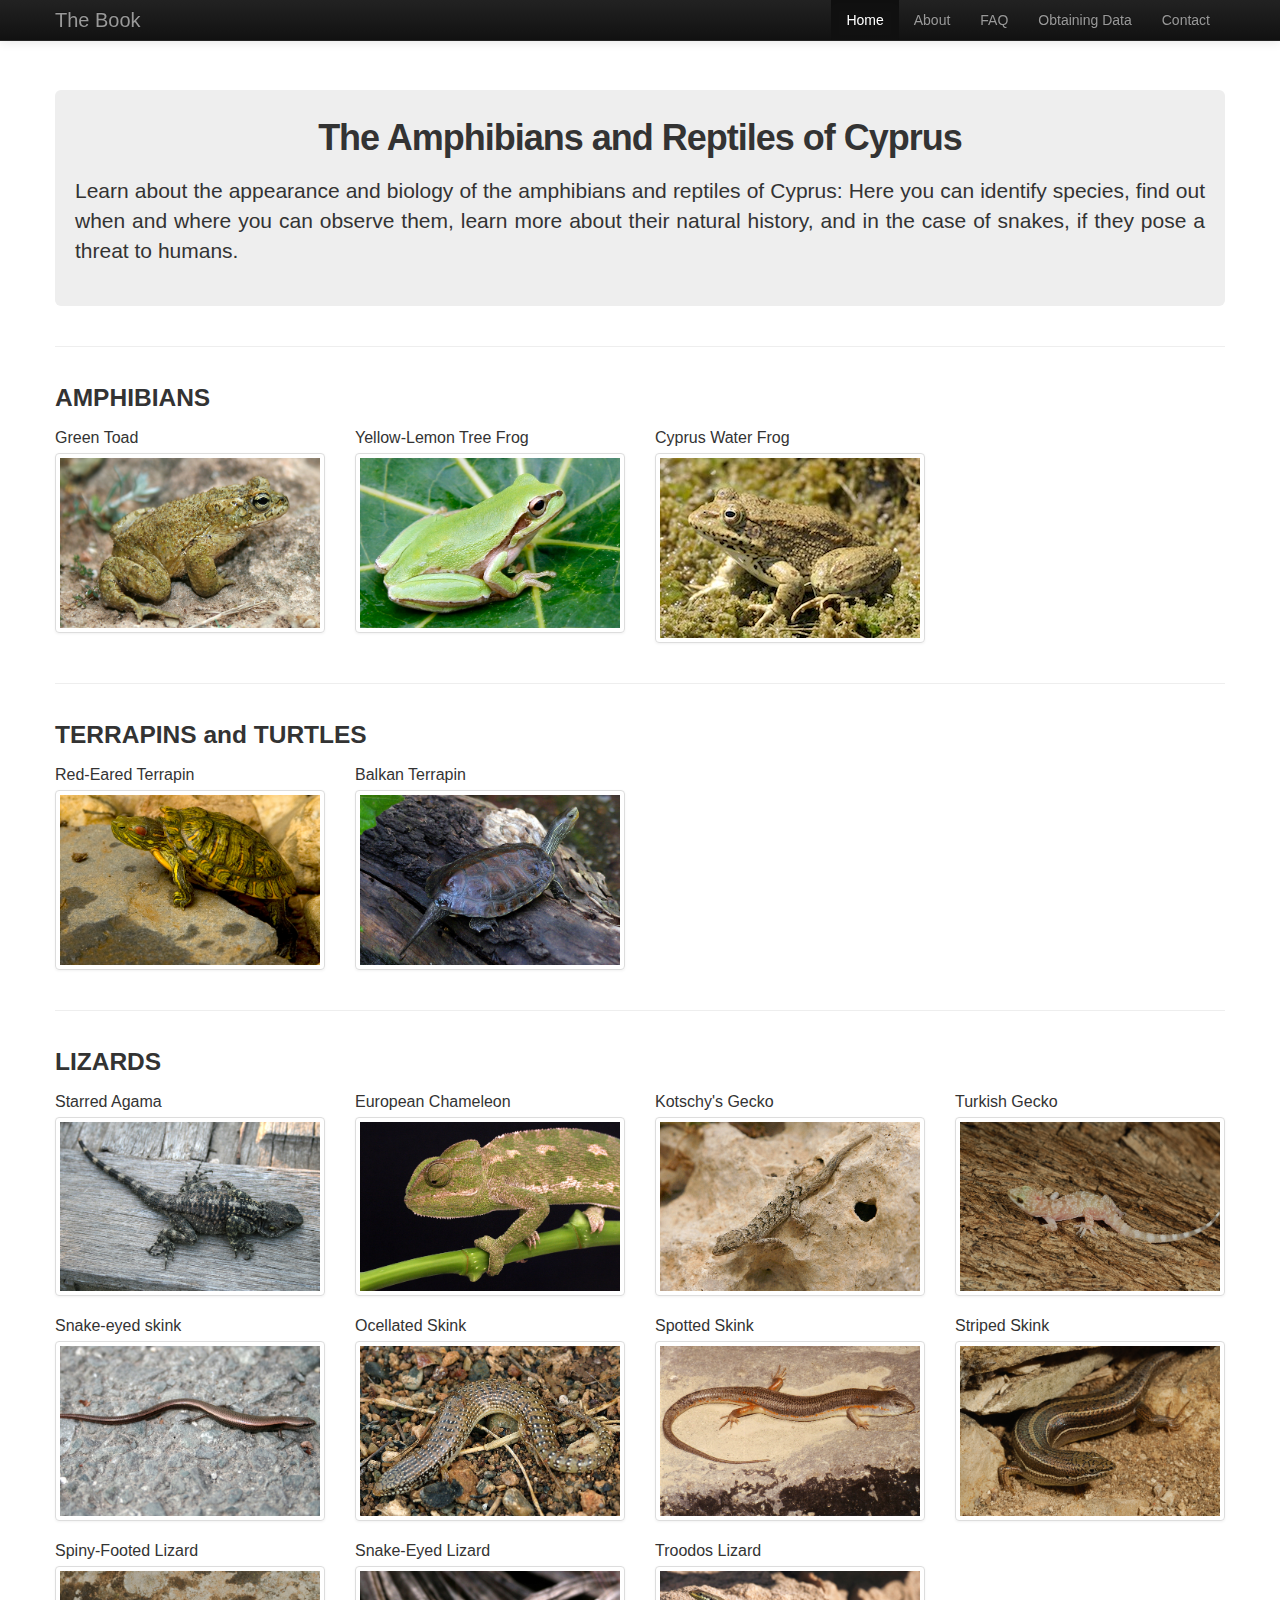
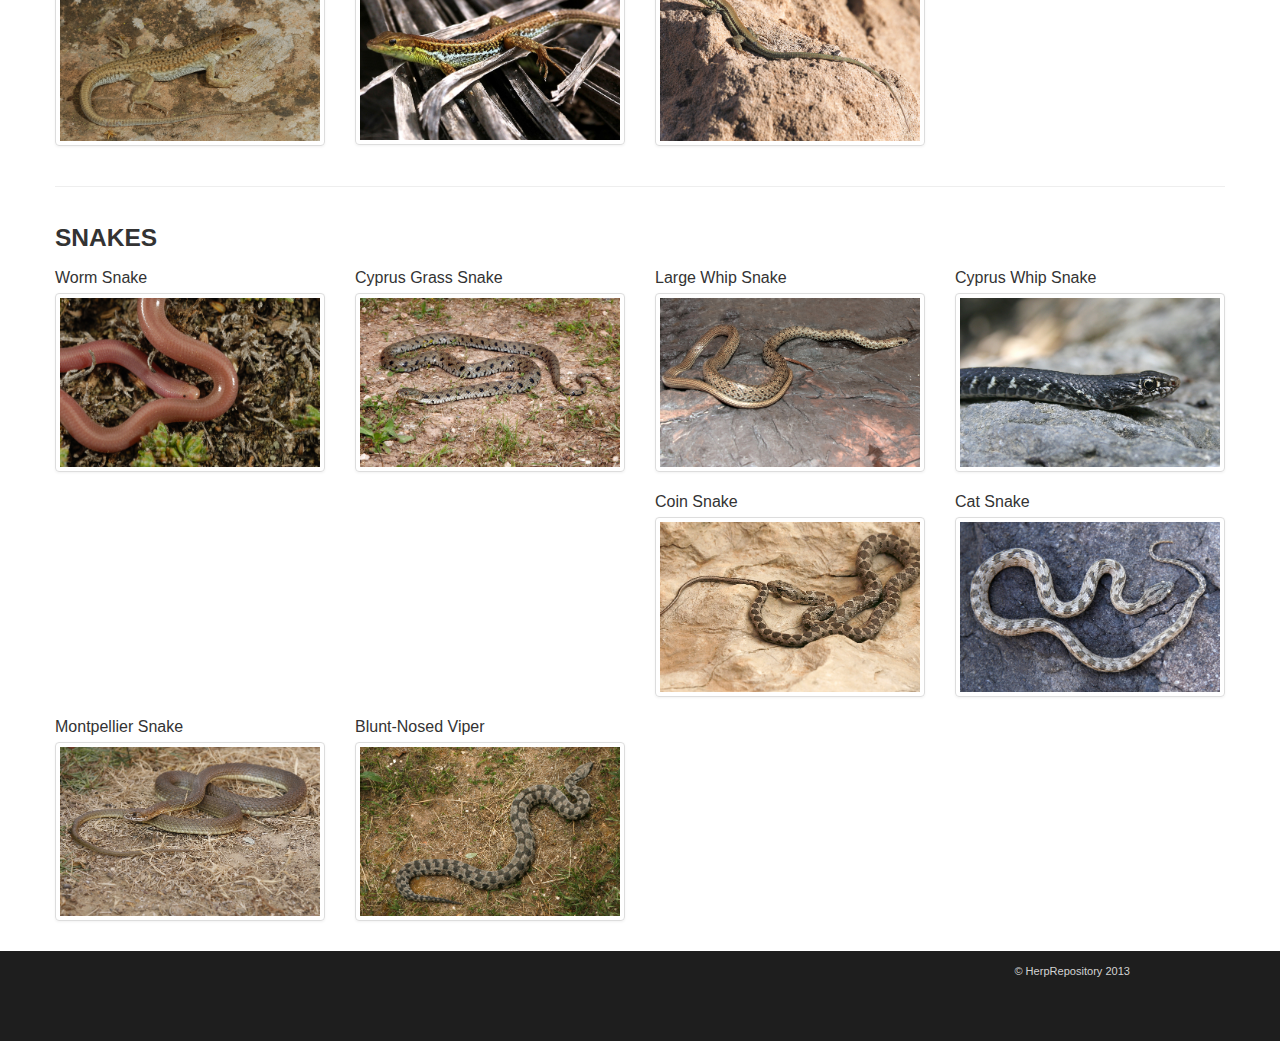
<file: AmphibiansReptiles/educate.html>
<!DOCTYPE html>
	<!--[if lt IE 7]>      <html class="no-js lt-ie9 lt-ie8 lt-ie7"> <![endif]-->
	<!--[if IE 7]>         <html class="no-js lt-ie9 lt-ie8"> <![endif]-->
	<!--[if IE 8]>         <html class="no-js lt-ie9"> <![endif]-->
	<!--[if gt IE 8]>      <html class="no-js"> <!--<![endif]-->

	<head>
		<meta charset="utf-8">
		<meta http-equiv="X-UA-Compatible" content="IE=edge,chrome=1">
		<title>Educate Yourself</title>
		<meta name="description" content="">
		<meta name="viewport" content="width=device-width">
		<link rel="shortcut icon" href="favicon.ico" />
		<link rel="apple-touch-icon" sizes="57x57" href="apple-touch-icon.png" />
	
		<!-- Place favicon.ico and apple-touch-icon.png in the root directory -->
	
		<link rel="stylesheet" href="css/bootstrap.css">
		<link rel="stylesheet" href="css/bootstrap-responsive.css">
	</head>


	<body data-spy="scroll" data-offset="150">
		<!--[if lt IE 7]>
		<p class="chromeframe">You are using an <strong>outdated</strong> browser. 
		Please <a href="http://browsehappy.com/">upgrade your browser</a> 
		or <a href="http://www.google.com/chromeframe/?redirect=true">activate Google Chrome Frame</a> to improve your experience.</p>
		<![endif]-->
		
		
		<!-- SITE CONTENT BEGINS HERE -->
		
		<!-- BEGIN Navbar -->
		<div class="navbar navbar-inverse navbar-fixed-top">
			<div class="navbar-inner">
				<div class="container">
					<a class="btn btn-navbar" data-toggle="collapse" data-target=".nav-collapse">
						<span class="icon-bar"></span>
						<span class="icon-bar"></span>
						<span class="icon-bar"></span>
						<span class="icon-bar"></span>
					</a>
					<a class="brand" href="theBook.html">The Book</a>
					<div class="nav-collapse collapse">
						<ul class="nav pull-right">
							<li class="active"><a href="index.html#Home">Home</a></li>
							<li><a href="index.html#About">About</a></li>
	              			<li><a href="index.html#FAQ">FAQ</a></li>
	              			<li><a href="index.html#Research">Obtaining Data</a></li>
	              			<li><a href="index.html#Contact">Contact</a></li>
						</ul>
					</div>
				</div>
			</div>
		</div>
		<!-- END Navbar -->
		
		<div class="container container-fluid"> <!-- Container for entire body other than navbar -->
			
			<!-- Main hero unit -->
			<section id="Intro">
				<br><br>
				<div class="hero-unit" id="top">
					<h1 align="center">The Amphibians and Reptiles of Cyprus</h1>
					<br>
					<p class="lead" align="justify">Learn about the appearance and biology of the amphibians and reptiles of Cyprus:
						 Here you can identify species, find out when and where you can observe them, learn more about their natural history, and
						  in the case of snakes, if they pose a threat to humans. 
					</p>
				</div>
			</section>
			<!-- END hero unit -->
			
			
			
			<!-- BEGIN Explore Section -->
			<section id="Explore">
				<div class="container">
					
					<hr>
					
					<!-- Frog Section -->
					
					<div class="container">
					<h3>AMPHIBIANS</h3>
					</div>
					
					<ul class="thumbnails">
						<li class="span3">
							<p class="species">Green Toad</p>
							<a href="#" id="GreenToad" class="thumbnail" rel="popover" data-original-title="Lat. <i><b>Bufo viridis</b></i> s.l.<br>Family Bufonidae" 
								data-content="<b>Habitat.</b> A wide variety of water environments, such as streams, dams and brackish lakes.<br>
											<b>Prey.</b> Insects, spiders, worms, mollusks. No detailed information available.<br>
												<b>Reproduction.</b> Toads start mating in February and deposit eggs in mid March in long egg string.<br> 
												<b>Conservation Status.</b> Least Concern."
							data-placement="bottom" data-trigger="hover">
								<img src="img/species/GreenToad 1.jpg" alt="Green Toad"/>
							</a>
						</li>
						<li class="span3">
							<p class="species">Yellow-Lemon Tree Frog</p>
							<a href="#" id="YellowLemonTreeFrog" class="thumbnail" rel="popover" data-original-title="Lat. <i><b>Hyla savignyi</b></i><br>Family Hylidae" 
								data-content="<b>Habitat.</b> Usually found in vegetation close to a water body, such as streams, ponds, and dams.<br>
											<b>Prey.</b> Insects, spiders. No detailed information available.<br>
												<b>Reproduction.</b> Mating starts in February, egg deposition occurs well into April, first tadpoles can be found in late February/ early March.<br> 
												<b>Conservation Status.</b> Least Concern."
							data-placement="bottom" data-trigger="hover">
								<img src="img/species/Yellow-Lemon Tree Frog.jpg" alt="Yellow-Lemon Tree Frog"/>
							</a>
						</li>
						<li class="span3">
							<p class="species">Cyprus Water Frog</p>
							<a href="#" id="CyprusWaterFrog" class="thumbnail" rel="popover" data-original-title="Lat. <i><b>Pelophylax cypriensis</b></i><br>Family Ranidae" 
								data-content="<b>Habitat.</b> Wide variety of water bodies, including brackish water.<br>
											<b>Prey.</b> Mainly aquatic and terrestrial insects, but occasionally even mosquito fish and other vertebrates (lizards, birds).<br>
												<b>Reproduction.</b> Mating starts in early spring, egg deposition from mid March to end of May.<br> 
												<b>Conservation Status.</b> Least Concern.<br>
												<b>Remark.</b> This species was described only in 2012!"
							data-placement="bottom" data-trigger="hover">
								<img src="img/species/Cyprus Water Frog 1.jpg" alt="Cyprus Water Frog"/>
							</a>
						</li>
					</ul>
					
					<hr>
					
					<!-- Turtle Section -->	
					
					<div class="container">
					<h3>TERRAPINS and TURTLES</h3>
					</div>
					
					<ul class="thumbnails">
						<li class="span3">
							<p class="species">Red-Eared Terrapin</p>
							<a href="#" id="RedEaredTerrapin" class="thumbnail" rel="popover" data-original-title="Lat. <i><b>Trachemys scripta elegans</b></i><br>Family Emydidae" 
								data-content="<b>Habitat.</b> Mostly dams and streams. Introduced to Cyprus from the U.S.<br>
											<b>Prey.</b> Unknown in Cyprus, but probably similar to the Balkan Terrapin.<br>
												<b>Reproduction.</b> Not reported to happen in Cyprus.<br> 
												<b>Conservation Status.</b> Not native to Cyprus."
							data-placement="bottom" data-trigger="hover">
								<img src="img/species/Red-eared Terrapin.jpg" alt="Red Eared Terrapin"/>
							</a>
						</li>

						<li class="span3">
							<p class="species">Balkan Terrapin</p>
							<a href="#" id="BalkanTerrapin" class="thumbnail" rel="popover" data-original-title="Lat. <i><b>Mauremys rivulata</b></i><br>Family Geoemydidae" 
								data-content="<b>Habitat.</b> Mainly fresh water streams and ponds.<br>
											<b>Prey.</b> Metamorphosed amphibians and their tadpoles, aquatic insects, mollusks, plants.<br>
												<b>Reproduction.</b> Mating can be both during Winter or in Spring, depending on weather conditions. Eggs incubate for about 4 months.<br> 
												<b>Conservation Status.</b> Endangered in Cyprus."
							data-placement="bottom" data-trigger="hover">
								<img src="img/species/Balkan Terrapin.jpg" alt="Balkan Terrapin"/>
							</a>
						</li>
					</ul>

					<hr>
					
					<!-- Lizard Section -->	
					
					<div class="container">
					<h3>LIZARDS</h3>
					</div>
					
					<ul class="thumbnails">
						<li class="span3">
							<p class="species">Starred Agama</p>
							<a href="#" id="StarredAgama" class="thumbnail" rel="popover" data-original-title="Lat. <i><b>Laudakia stellio cypriaca</b></i><br>Family Agamidae" 
								data-content="<b>Habitat.</b> Found in a wide variety of habitats, e.g. dry rocky areas, plantations, gardens, …<br>
											<b>Prey.</b> Insects, spiders, young mice, young birds, vegetables, flowers.<br>
												<b>Reproduction.</b> Two clutches are laid per year, usually in late Spring and Summer. No information on clutch size and incubation period.<br> 
												<b>Conservation Status.</b> Not listed in the Red List."
							data-placement="bottom" data-trigger="hover">
								<img src="img/species/Starred Agama.jpg" alt="Starred Agama"/>
							</a>
						</li>
						<li class="span3">
							<p class="species">European Chameleon</p>
							<a href="#" id="EuropeanChameleon" class="thumbnail" rel="popover" data-original-title="Lat. <i><b>Chamaeleo chamaeleon recticrista</b></i><br>Family Chamaeleonidae" 
								data-content="<b>Habitat.</b> Vineyards, pine forests, scrubland, gardens, plantations; generally areas with enough vegetation.<br>
											<b>Prey.</b> Insects and other invertebrates.<br>
												<b>Reproduction.</b> Mating occurs in late Summer and early Autumn and eggs are laid shortly after, but the young hatch only in the following Summer.<br> 
												<b>Conservation Status.</b> Not listed in the Red List."
							data-placement="bottom" data-trigger="hover">
								<img src="img/species/Chameleon.jpg" alt="European Chameleon"/>
							</a>
						</li>
						<li class="span3">
							<p class="species">Kotschy's Gecko</p>
							<a href="#" id="KotschysGecko" class="thumbnail" rel="popover" data-original-title="Lat. <i><b>Cyrtopodion kotschyi fitzingeri</b></i><br>Family Gekkonidae" 
								data-content="<b>Habitat.</b> Shrubland, pine forests, gardens, cultivated land.<br>
											<b>Prey.</b> Invertebrates.<br>
												<b>Reproduction.</b> Deposition of up to two eggs usually in May/June, but often earlier in the year.<br> 
												<b>Conservation Status.</b> Not listed in the Red List."
							data-placement="bottom" data-trigger="hover">
								<img src="img/species/Kotschy'sGecko.jpg" alt="Kotschy's Gecko"/>
							</a>
						</li>
						<li class="span3">
							<p class="species">Turkish Gecko</p>
							<a href="#" id="TurkishGecko" class="thumbnail" rel="popover" data-original-title="Lat. <i><b>Hemidactylus turcicus</b></i><br>Family Gekkonidae" 
								data-content="<b>Habitat.</b> Shrubland, agricultural areas, often in abandoned and occupied houses.<br>
											<b>Prey.</b> Invertebrates.<br>
												<b>Reproduction.</b> First mating in March; two eggs are deposited 2-3 times each year.<br> 
												<b>Conservation Status.</b> Not listed in the Red List."
							data-placement="bottom" data-trigger="hover">
								<img src="img/species/TurkishGecko 1.jpg" alt="Turkish Gecko"/>
							</a>
						</li>
						<li class="span3">
							<p class="species">Snake-eyed skink</p>
							<a href="#" id="SnakeEyedSkink" class="thumbnail" rel="popover" data-original-title="Lat. <i><b>Ablepharus b. budaki</b></i><br>Family Scincidae" 
								data-content="<b>Habitat.</b> Deciduous leaf litter in vegetated areas, such as forests or plantations.<br>
											<b>Prey.</b> Insects, especially ants and termites.<br>
												<b>Reproduction.</b> Two to five eggs are deposited in early Spring, young appear by mid July.<br> 
												<b>Conservation Status.</b> Least Concern."
							data-placement="bottom" data-trigger="hover">
								<img src="img/species/Snake-Eyed Skink.jpg" alt="Snake-Eyed Skink"/>
							</a>
						</li>
						<li class="span3">
							<p class="species">Ocellated Skink</p>
							<a href="#" id="OcellatedSkink" class="thumbnail" rel="popover" data-original-title="Lat. <i><b>Chalcides o. ocellatus</b></i><br>Family Scincidae" 
								data-content="<b>Habitat.</b> Grassy/bushy, sandy lowland slopes with scattered stones, pine macchia, shrubland.<br>
											<b>Prey.</b> Invertebrates, juvenile lizards (e.g. Spiny-footed lizard).<br>
												<b>Reproduction.</b> Ovoviviparous, i.e. embryos grow inside eggs in the body of the mother, but hatch upon egg deposition.<br> 
												<b>Conservation Status.</b> Not listed in the Red List."
							data-placement="bottom" data-trigger="hover">
								<img src="img/species/Ocellated Skink.jpg" alt="Ocellated Skink"/>
							</a>
						</li>
						<li class="span3">
							<p class="species">Spotted Skink</p>
							<a href="#" id="SpottedSkink" class="thumbnail" rel="popover" data-original-title="Lat. <i><b>Eumeces s. schneiderii</b></i><br>Family Scincidae" 
								data-content="<b>Habitat.</b>  Dry bushy areas with rock outcrops.<br>
											<b>Prey.</b> Invertebrates, including snails and bird spiders, other skinks.<br>
												<b>Reproduction.</b> No information available, but likely oviparous.<br> 
												<b>Conservation Status.</b> Unknown, but very rarely observed."
							data-placement="bottom" data-trigger="hover">
								<img src="img/species/Spotted Skink.jpg" alt="Spotted Skink"/>
							</a>
						</li>
						<li class="span3">
							<p class="species">Striped Skink</p>
							<a href="#" id="StripedSkink" class="thumbnail" rel="popover" data-original-title="Lat. <i><b>Trachylepis vittata</b></i><br>Family Scincidae" 
								data-content="<b>Habitat.</b> More humid bushy areas, with rock outcrops.<br>
											<b>Prey.</b> Invertebrates.<br>
												<b>Reproduction.</b> Ovoviviparous. Females give birth to one to six young.<br> 
												<b>Conservation Status.</b> Least Concern."
							data-placement="bottom" data-trigger="hover">
								<img src="img/species/Striped Skink.jpg" alt="Striped Skink"/>
							</a>
						</li>
						<li class="span3">
							<p class="species">Spiny-Footed Lizard</p>
							<a href="#" id="SpinyFootedLizzard" class="thumbnail" rel="popover" data-original-title="Lat. <i><b>Acanthodactylus s. schreiberi</b></i><br>Family Lacertidae" 
								data-content="<b>Habitat.</b> Open, sandy areas with little vegetation, where they can build their burrows.<br>
											<b>Prey.</b> Invertebrates.<br>
												<b>Reproduction.</b> Two to four eggs are laid up to three times a year.<br> 
												<b>Conservation Status.</b> Endangered."
							data-placement="bottom" data-trigger="hover">
								<img src="img/species/Spiny-Footed Lizard 1.jpg" alt="Spiny-Footed Lizard"/>
							</a>
						</li>
						<li class="span3">
							<p class="species">Snake-Eyed Lizard</p>
							<a href="#" id="SnakeEyedLizard" class="thumbnail" rel="popover" data-original-title="Lat. <i><b>Ophisops elegans schlueteri</b></i><br>Family Lacertidae" 
								data-content="<b>Habitat.</b> Most widespread lizard on the island, occurring in many different habitats, usually with dry microclimate.<br>
											<b>Prey.</b> Invertebrates.<br>
												<b>Reproduction.</b> Mating starts in February/March; two to six eggs are laid three times a year.<br> 
												<b>Conservation Status.</b> Not listed in the Red List."
							data-placement="bottom" data-trigger="hover">
								<img src="img/species/Snake-Eyed Lizard 1.jpg" alt="Snake Eyed Lizard"/>
							</a>
						</li>
						<li class="span3">
							<p class="species">Troodos Lizard</p>
							<a href="#" id="TrodosLizard" class="thumbnail" rel="popover" data-original-title="Lat. <i><b>Phoenicolacerta troodica</b></i><br>Family Lacertidae" 
								data-content="<b>Habitat.</b> Gardens, fields, orchards, rocky forested areas; NOT restricted to the Troodos Mountains.<br>
											<b>Prey.</b> Invertebrates, fruits, salad.<br>
												<b>Reproduction.</b> Two to six eggs deposited in late Spring (April/May).<br> 
												<b>Conservation Status.</b> Least Concern."
							data-placement="bottom" data-trigger="hover">
								<img src="img/species/Troodos Lizard.jpg" alt="Troodos Lizard"/>
							</a>
						</li>
					</ul>
					
					<hr>
					
					<!-- Snakes Section -->
					
					<div class="container">
					<h3>SNAKES</h3>
					</div>
						
					<ul class="thumbnails">
						<li class="span3">
							<p class="species">Worm Snake</p>
							<a href="#" id="WormSnake" class="thumbnail" rel="popover" data-original-title="Lat. <i><b>Typhlops vermicularis</b></i><br>Family Typhlopidae" 
								data-content="<b>Habitat.</b> Hilly areas with little vegetation, gardens, goat meadows.<br>
											<b>Prey.</b> Ants, termites, their larvae and eggs.<br>
												<b>Reproduction.</b> No information available.<br> 
												<b>Conservation Status.</b> Not listed in the Red List.<br>
												<i>Non poisonous.</i>"
							data-placement="bottom" data-trigger="hover">
								<img src="img/species/WormSnake.jpg" alt="Worm Snake"/>
							</a>
						</li>
						<li class="span3">
							<p class="species">Cyprus Grass Snake</p>
							<a href="#" id="CyprusGrassSnake" class="thumbnail" rel="popover" data-original-title="Lat. <i><b>Natrix natrix cypriaca</b></i><br>Family Colubridae" 
								data-content="<b>Habitat.</b> Streams, dams, lakes.<br>
											<b>Prey.</b> Almost exclusively Cyprus Water Frogs.<br>
												<b>Reproduction.</b> Four to ten eggs are laid at the end of June/July, with juveniles hatching from July-September.<br> 
												<b>Conservation Status.</b> Critically endangered.<br>
												<i>Non poisonous.</i>"
							data-placement="bottom" data-trigger="hover">
								<img src="img/species/CyprusGrassSnake 2.jpg" alt="Cyprus Grass Snake"/>
							</a>
						</li>
						<li class="span3">
							<p class="species">Large Whip Snake</p>
							<a href="#" id="LargeWhipSnake" class="thumbnail" rel="popover" data-original-title="Lat. <i><b>Dolichophis j. jugularis</b></i><br>Family Colubridae" 
								data-content="<b>Habitat.</b> Most common snake on the island; observed in many different habitats.<br>
											<b>Prey.</b> Lizards, small mammals, birds, snakes (incl. cannibalism), insects.<br>
												<b>Reproduction.</b> Six to eleven eggs deposited in June/July, young hatch in early September.<br> 
												<b>Conservation Status.</b> Not listed in the Red List.<br>
												<i>Non poisonous.</i>"
							data-placement="bottom" data-trigger="hover">
								<img src="img/species/LargeWhipSnake 1.jpg" alt="Large Whip Snake"/>
							</a>
						</li>
						<li class="span3">
							<p class="species">Cyprus Whip Snake</p>
							<a href="#" id="CyprusWhipSnake" class="thumbnail" rel="popover" data-original-title="Lat. <i><b>Hierophis cypriensis</b></i><br>Family Colubridae" 
								data-content="<b>Habitat.</b> Forested areas in the vicinity of streams. Restricted to the Troodos Mountains.<br>
											<b>Prey.</b> Lizards, frogs, snakes, invertebrates.<br>
												<b>Reproduction.</b> No information available. Probably oviparous.<br> 
												<b>Conservation Status.</b> Endangered.<br>
												<b>Remark.</b> Endemic to Cyprus!</b>
												<i>Non poisonous.</i>"
							data-placement="bottom" data-trigger="hover">
								<img src="img/species/CyprusWhipSnake.jpg" alt="Cyprus Whip Snake"/>
							</a>
						</li>
						<li class="span3">
							<p class="species">Coin Snake</p>
							<a href="#" id="CoinSnake" class="thumbnail" rel="popover" data-original-title="Lat. <i><b>Hemorrhois nummifer</b></i><br>Family Colubridae" 
								data-content="<b>Habitat.</b> Dry boulder areas with bushes or trees; stony slopes; old stone houses.<br>
											<b>Prey.</b> Lizards, birds, mice, insects.<br>
												<b>Reproduction.</b> Four to ten eggs are deposited in June/July, with young appearing towards the end of June.<br> 
												<b>Conservation Status.</b> Not listed in the Red List.<br>
												<i>Non poisonous.</i>"
							data-placement="bottom" data-trigger="hover">
								<img src="img/species/coin-snake 2.jpg" alt="Coin Snake"/>
							</a>
						</li>
						<li class="span3">
							<p class="species">Cat Snake</p>
							<a href="#" id="CatSnake" class="thumbnail" rel="popover" data-original-title="Lat. <i><b>Telescopus fallax cyprianus</b></i><br>Family Colubridae" 
								data-content="<b>Habitat.</b> Stony vegetated areas, sometimes along streams.<br>
											<b>Prey.</b> Small mice, lizards, invertebrates.<br>
												<b>Reproduction.</b> Up to 12 eggs (maximum: 19 eggs) laid in June/July; young hatch in September.<br> 
												<b>Conservation Status.</b> Not listed in the Red List.<br>
												<i>Mildly poisonous, not a threat to humans.</i>"
							data-placement="bottom" data-trigger="hover">
								<img src="img/species/CatSnake.jpg" alt="Catsnake"/>
							</a>
						</li>
						<li class="span3">
							<p class="species">Montpellier Snake</p>
							<a href="#" id="MontpellierSnake" class="thumbnail" rel="popover" data-original-title="Lat. <b><i>Malpolon insignitus</i></b> ssp.<br>Family Colubridae" 
								data-content="<b>Habitat.</b> Stony habitats with some vegetation.<br>
											<b>Prey.</b> Rats, mice, birds, lizards, especially the Starred Agama.<br>
												<b>Reproduction.</b> Mating from April-June, deposition of up to 20 eggs from June-August, young hatch in August-September.<br> 
												<b>Conservation Status.</b> Not listed in the Red List.<br>
												<i>Fairly poisonous, retain caution.</i>"
							data-placement="bottom" data-trigger="hover">
								<img src="img/species/MontpellierSnake 1.jpg" alt="Montpellier Snake"/>
							</a>
						</li>
						<li class="span3">
							<p class="species">Blunt-Nosed Viper</p>
							<a href="#" id="BluntNosedViper" class="thumbnail" rel="popover" data-original-title="Lat. <i><b>Macrovipera l. lebetina</b></i><br>Family Viperidae" 
								data-content="<b>Habitat.</b> Meadows, pastures, pine forests, rocky areas, generally often seen close to water sources.<br>
											<b>Prey.</b> Young hares, rats, mice, birds; young prey on lizards and invertebrates.<br>
												<b>Reproduction.</b> Up 23 eggs are deposited in early Summer (June), young hatch 30 days later.<br> 
												<b>Conservation Status.</b> Not listed in the Red List.<br>
												<i>Very poisonous, treat very carefully.</i>"
							data-placement="bottom" data-trigger="hover">
		      				<img src="img/species/Blunt-nosed viper.jpg" alt="Blunt-Nosed Viper"/>
			    			</a>
			  			</li>
					</ul>
				</div>
			</section>
			<!-- END Explore Section -->
			
		
		</div> <!-- END Container for contents of body -->
		
		
		<footer>
			<p align="right"><small>&copy; HerpRepository 2013</small></p>
		</footer>
		
		
		<!-- Le javascript
		================================================== -->
		<!-- Placed at the end of the document so the pages load faster -->
		<script src="js/jquery.js"></script>
		<script src="js/bootstrap-transition.js"></script>
		<script src="js/bootstrap-alert.js"></script>
		<script src="js/bootstrap-modal.js"></script>
		<script src="js/bootstrap-dropdown.js"></script>
		<script src="js/bootstrap-scrollspy.js"></script>
		<script src="js/bootstrap-tab.js"></script>
		<script src="js/bootstrap-tooltip.js"></script>
		<script src="js/bootstrap-popover.js"></script>
		<script src="js/bootstrap-button.js"></script>
		<script src="js/bootstrap-collapse.js"></script>
		<script src="js/bootstrap-carousel.js"></script>
		<script src="js/bootstrap-typeahead.js"></script>
		<script src="js/smoothScroll.js"></script>
		<script type="text/javascript">
			// Call Popovers via java script:
			$('#GreenToad').popover({html : true});
			$('#YellowLemonTreeFrog').popover({html : true});
			$('#CyprusWaterFrog').popover({html : true});
			$('#RedEaredTerrapin').popover({html : true});
			$('#BalkanTerrapin').popover({html : true});
			$('#StarredAgama').popover({html : true});
			$('#EuropeanChameleon').popover({html : true});
			$('#KotschysGecko').popover({html : true});
			$('#TurkishGecko').popover({html : true});
			$('#SnakeEyedSkink').popover({html : true});
			$('#OcellatedSkink').popover({html : true});
			$('#SnakeEyedLizard').popover({html : true});
			$('#SpottedSkink').popover({html : true});
			$('#StripedSkink').popover({html : true});
			$('#SpinyFootedLizzard').popover({html : true});
			$('#TrodosLizard').popover({html : true});
			$('#WormSnake').popover({html : true});
			$('#CyprusGrassSnake').popover({html : true});
			$('#LargeWhipSnake').popover({html : true});
			$('#CyprusWhipSnake').popover({html : true});
			$('#CoinSnake').popover({html : true});
			$('#CatSnake').popover({html : true});
			$('#MontpellierSnake').popover({html : true});
			$('#BluntNosedViper').popover({html : true});
		</script>
		<!-- Google Analytics: change UA-XXXXX-X to be your site's ID. -->
		<script>
			var _gaq=[['_setAccount','UA-XXXXX-X'],['_trackPageview']];
			(function(d,t){var g=d.createElement(t),s=d.getElementsByTagName(t)[0];
			g.src=('https:'==location.protocol?'//ssl':'//www')+'.google-analytics.com/ga.js';
			s.parentNode.insertBefore(g,s)}(document,'script'));
		</script>
	</body>
</html>
</file>
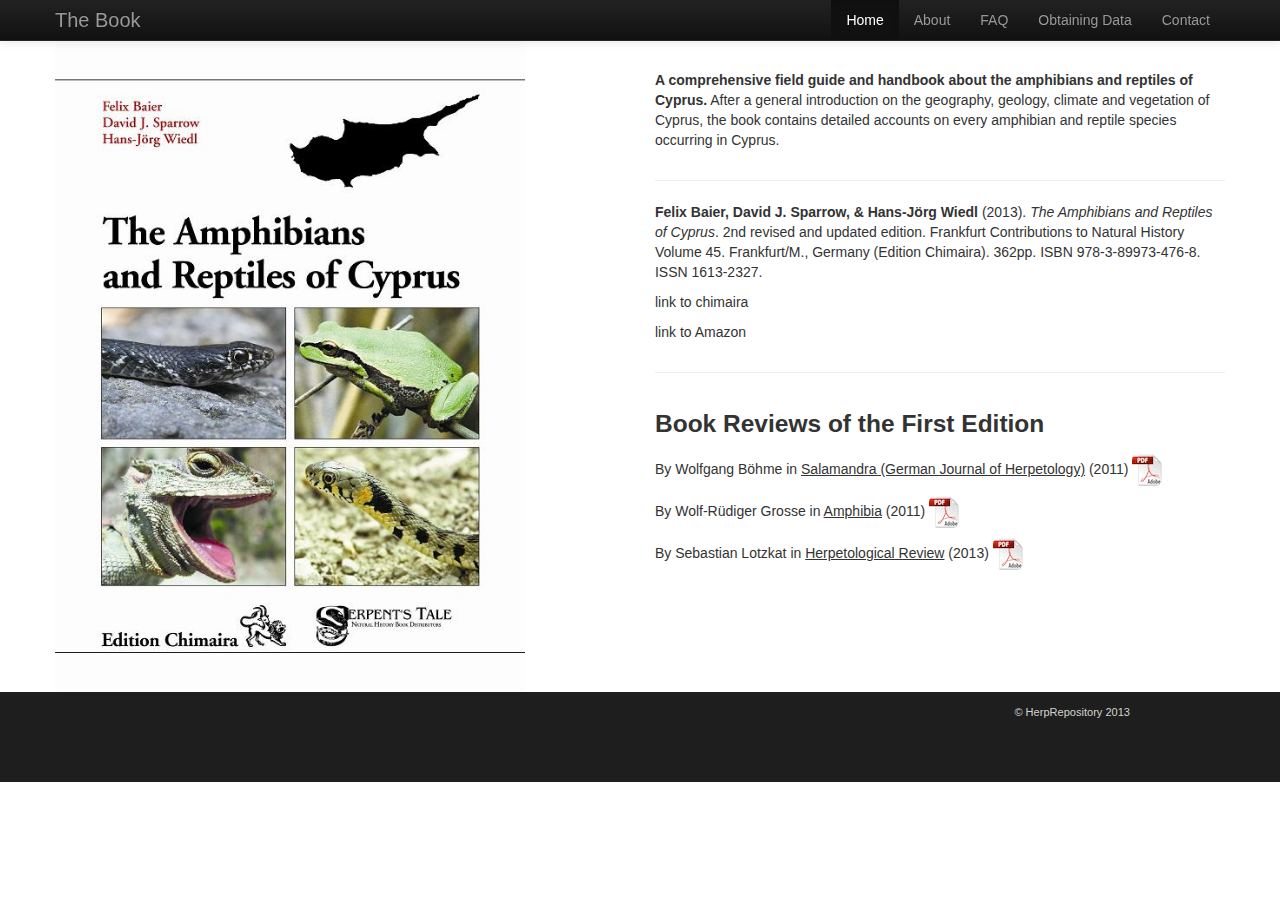
<file: AmphibiansReptiles/theBook.html>
<!DOCTYPE html>

<!--[if lt IE 7]>      <html class="no-js lt-ie9 lt-ie8 lt-ie7"> <![endif]-->
<!--[if IE 7]>         <html class="no-js lt-ie9 lt-ie8"> <![endif]-->
<!--[if IE 8]>         <html class="no-js lt-ie9"> <![endif]-->
<!--[if gt IE 8]><!--> <html class="no-js"> <!--<![endif]-->

    <head>
        <meta charset="utf-8">
        <meta http-equiv="X-UA-Compatible" content="IE=edge,chrome=1">
        <title></title>
        <meta name="description" content="">
        <meta name="viewport" content="width=device-width">
        <link rel="shortcut icon" href="favicon.ico" />
        <link rel="apple-touch-icon" sizes="57x57" href="apple-touch-icon.png" />
		<!-- Retina iPhone --> 
		<link rel="apple-touch-icon" sizes="114x114" href="apple-touch-icon.png" />
		<!-- Standard iPad --> 
		<link rel="apple-touch-icon" sizes="72x72" href="apple-touch-icon.png" />
		<!-- Retina iPad --> 
		<link rel="apple-touch-icon" sizes="144x144" href="apple-touch-icon.png" />

        <!-- Place favicon.ico and apple-touch-icon.png in the root directory -->

        <link rel="stylesheet" href="css/bootstrap.css">
        <link rel="stylesheet" href="css/bootstrap-responsive.css">
    </head>


    <body>
        <!--[if lt IE 7]>
            <p class="chromeframe">You are using an <strong>outdated</strong> browser. Please <a href="http://browsehappy.com/">upgrade your browser</a> or <a href="http://www.google.com/chromeframe/?redirect=true">activate Google Chrome Frame</a> to improve your experience.</p>
        <![endif]-->

        <!-- Site content begins here -->
        
        <!-- Navbar -->
	    <div class="navbar navbar-inverse navbar-fixed-top">
			<div class="navbar-inner">
				<div class="container">
					<a class="btn btn-navbar" data-toggle="collapse" data-target=".nav-collapse">
						<span class="icon-bar"></span>
						<span class="icon-bar"></span>
						<span class="icon-bar"></span>
						<span class="icon-bar"></span>
					</a>
					<a class="brand" href="theBook.html">The Book</a>
					<div class="nav-collapse collapse">
						<ul class="nav pull-right">
							<li class="active"><a href="index.html#Home">Home</a></li>
							<li><a href="index.html#About">About</a></li>
							<li><a href="index.html#FAQ">FAQ</a></li>
							<li><a href="index.html#Research">Obtaining Data</a></li>
							<li><a href="index.html#Contact">Contact</a></li>
						</ul>
					</div>
				</div>
			</div>
		</div>
		<!--/Navbar__>
			
		
		<!-- Container for entire body other than navbar -->
		<div class="container container-fluid"> 
	    
	    <!-- Basic info on book -->
		<div class="container">
		   <div class="row-fluid">

				<div class="span5">
				    	<img src="img/Cyprus_cover.jpg" class="img-rounded">
			    </div>
			    
			    <div class="span6 offset1">
			    	<div class="row-fluid">
			    		<div class="span12"></div>
			    	</div>
			    	
			    	<div class="row-fluid">
			    		<div class="span12">
			    			<p align="left"><b>A comprehensive field guide and handbook about the amphibians and reptiles of Cyprus.</b> After a general introduction
			    				on the geography, geology, climate and vegetation of Cyprus, the book contains detailed accounts on every amphibian and reptile species
			    				occurring in Cyprus.</p>
			    		</div>
			    	</div>
			    	
			    	<hr>
			    	
					<div class="row-fluid">
			    		<div class="span12">
			    			<p align="left"><b>Felix Baier, David J. Sparrow, & Hans-Jörg Wiedl</b> (2013). 
			    				<i>The Amphibians and Reptiles of Cyprus</i>. 2nd revised and updated edition. Frankfurt Contributions to Natural History Volume 45.
			    				Frankfurt/M., Germany (Edition Chimaira). 362pp. ISBN 978-3-89973-476-8. ISSN 1613-2327.</p>
			    			<p>link to chimaira</p>
			    			<p>link to Amazon</p>
			    		</div>
			    	</div>
			    	
			    	<hr>
			    	
			    	<div class="row-fluid">
			    		<div class="span12">
			    			<h3 align="left">Book Reviews of the First Edition</h3>
			    			<p>By Wolfgang Böhme in <u>Salamandra (German Journal of Herpetology)</u> (2011) <a href="pdf/Boehme.pdf"><img src="img/pdf.jpg" class="img-rounded"></a></p>
			    			<p>By Wolf-Rüdiger Grosse in <u>Amphibia</u> (2011) <a href="pdf/Grosse.pdf"><img src="img/pdf.jpg" class="img-rounded"></a></p>
			    			<p>By Sebastian Lotzkat in <u>Herpetological Review</u> (2013) <a href="pdf/Lotzkat.pdf"><img src="img/pdf.jpg" class="img-rounded"></a></p>
			    		</div>
			    	</div>
			    	
			    	<div class="row-fluid">
			    		<div class="span12"></div>
			    	</div>
			    		
			    </div>
		 
		    </div>
		</div>
	    <!-- /Basic info on book -->
	   

	    </div> 
	    <!-- /container -->
	   
	   <footer>
			<p align="right"><small>&copy; HerpRepository 2013</small></p>
		</footer>
	
	
	    <!-- Le javascript
	    ================================================== -->
	    <!-- Placed at the end of the document so the pages load faster -->
        <script src="js/jquery.js"></script>
        <script src="js/bootstrap.js"></script>
	    <script src="js/bootstrap-transition.js"></script>
	    <script src="js/bootstrap-alert.js"></script>
	    <script src="js/bootstrap-modal.js"></script>
	    <script src="js/bootstrap-dropdown.js"></script>
	    <script src="js/bootstrap-scrollspy.js"></script>
	    <script src="js/bootstrap-tab.js"></script>
	    <script src="js/bootstrap-tooltip.js"></script>
	    <script src="js/bootstrap-popover.js"></script>
	    <script src="js/bootstrap-button.js"></script>
	    <script src="js/bootstrap-collapse.js"></script>
	    <script src="js/bootstrap-carousel.js"></script>
	    <script src="js/bootstrap-typeahead.js"></script>

        <!-- Google Analytics: change UA-XXXXX-X to be your site's ID. -->
        <script>
            var _gaq=[['_setAccount','UA-XXXXX-X'],['_trackPageview']];
            (function(d,t){var g=d.createElement(t),s=d.getElementsByTagName(t)[0];
            g.src=('https:'==location.protocol?'//ssl':'//www')+'.google-analytics.com/ga.js';
            s.parentNode.insertBefore(g,s)}(document,'script'));
        </script>
    </body>
</html>
</file>
